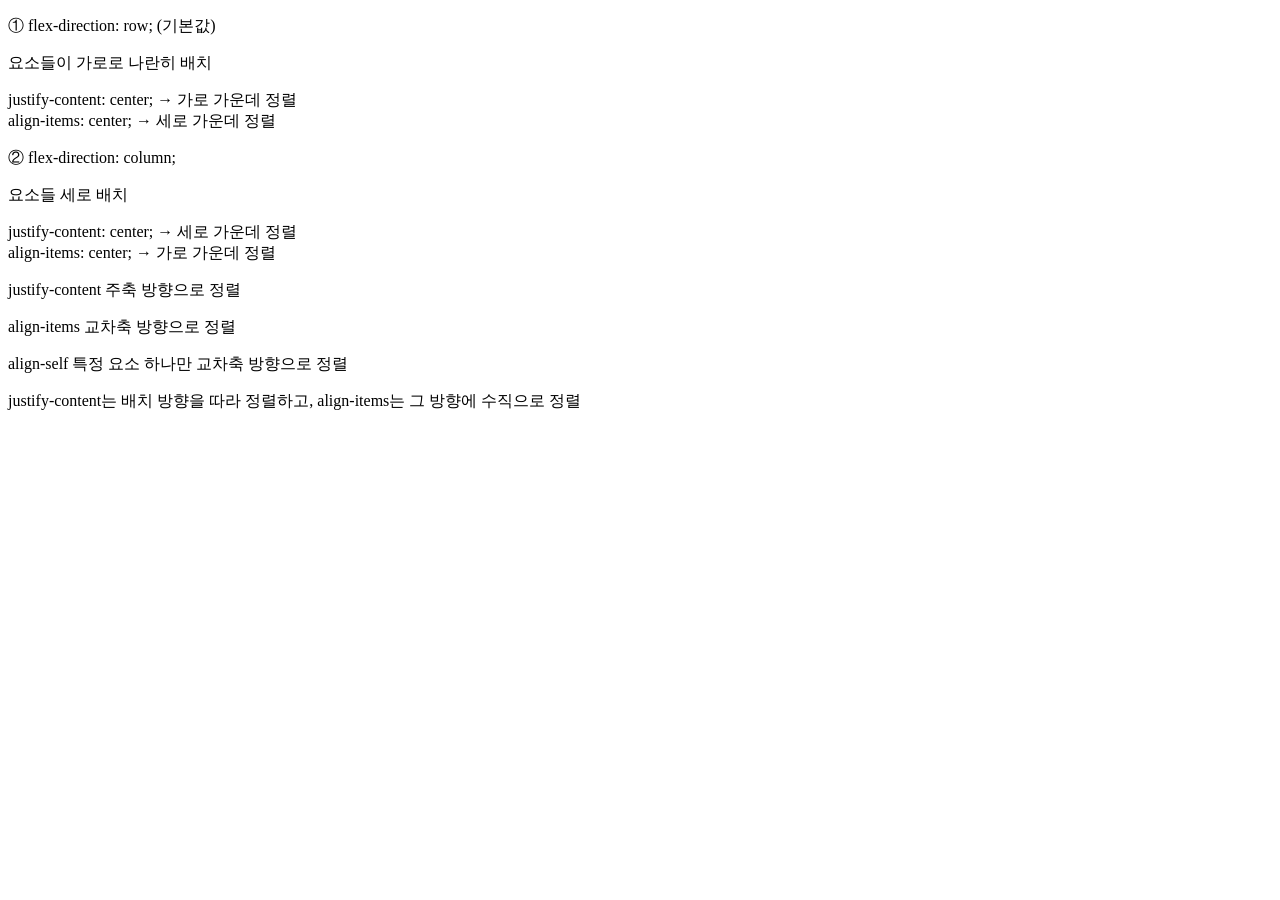
<file: memo.html>
<!DOCTYPE html>
<html lang="ko">
<head>
    <meta charset="UTF-8">
    <meta name="viewport" content="width=device-width, initial-scale=1.0">
    <title>헷갈리는 코드 정리</title>
</head>
<body>
    
    <div class="memo">
        <p>① flex-direction: row; (기본값)</p>
        <p>요소들이 가로로 나란히 배치</p>
        <p> justify-content: center; → 가로 가운데 정렬 <br>
            align-items: center; → 세로 가운데 정렬</p>

        <p>② flex-direction: column;</p>
        <p>요소들 세로 배치</p>
        <p> justify-content: center; → 세로 가운데 정렬<br>
            align-items: center; → 가로 가운데 정렬</p>

        <p>justify-content	주축 방향으로 정렬</p>
        <p>align-items	교차축 방향으로 정렬</p>
        <p>align-self	특정 요소 하나만 교차축 방향으로 정렬</p>

        <p>justify-content는 배치 방향을 따라 정렬하고, align-items는 그 방향에 수직으로 정렬</p>
    </div>
</body>
</html>
</file>
